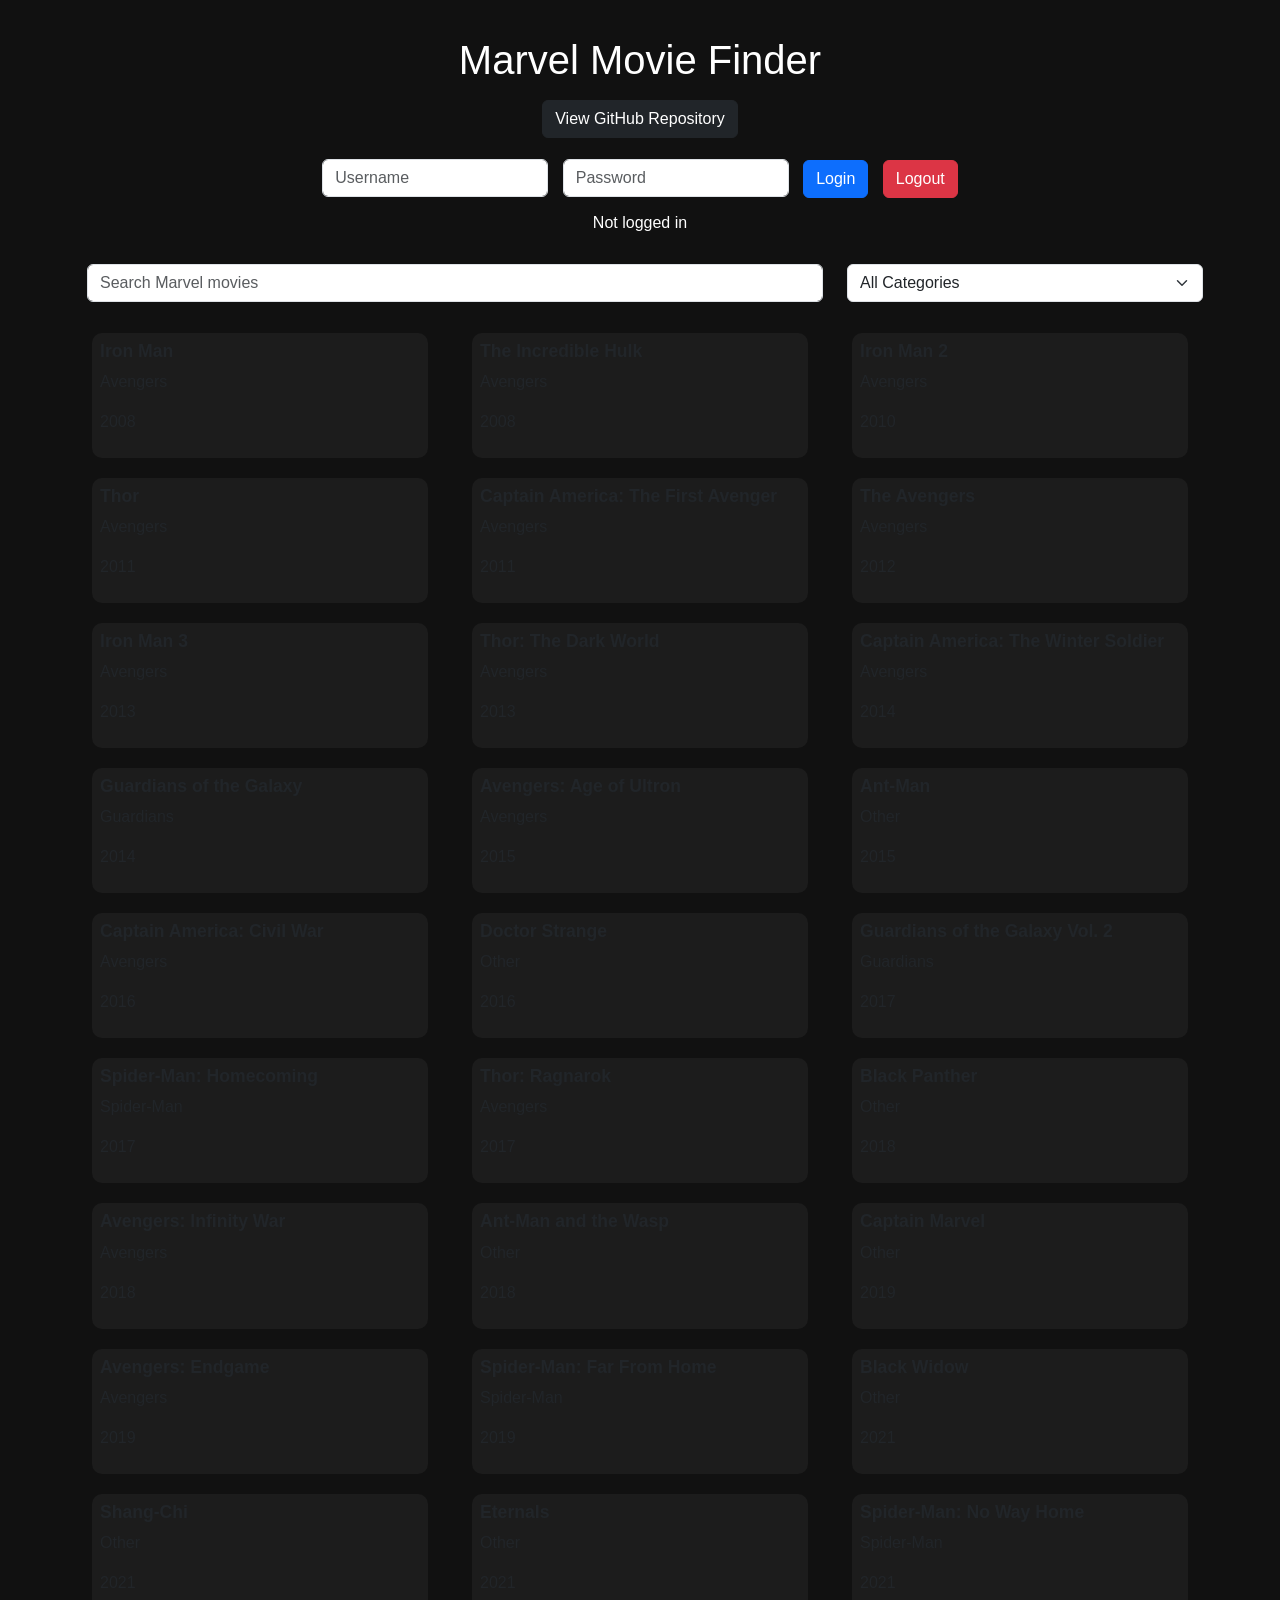
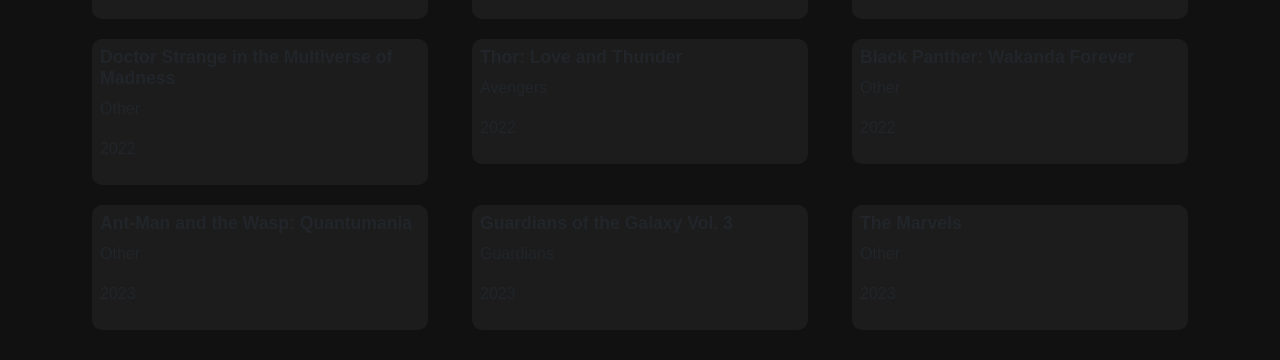
<file: index.html>
<!DOCTYPE html>
<html lang="en">
<head>
  <meta charset="UTF-8">
  <meta name="viewport" content="width=device-width, initial-scale=1.0">

  <title>Marvel Movie Finder</title>

  <!-- Bootstrap -->
  <link href="https://cdn.jsdelivr.net/npm/bootstrap@5.3.0/dist/css/bootstrap.min.css" rel="stylesheet">

  <!-- CSS -->
  <link rel="stylesheet" href="styles/styles.css">
</head>

<body>

<div class="container">

  <!-- TITLE -->
  <h1 class="text-center my-3">Marvel Movie Finder</h1>

  <!-- GITHUB REPO LINK (EXTERNAL LINK REQUIREMENT) -->
  <div class="text-center mb-3">
    <a 
      href="https://github.com/sclary2001/Midterm-Project" 
      target="_blank"
      class="btn btn-dark"
    >
      View GitHub Repository
    </a>
  </div>

  <!-- LOGIN SECTION -->
  <div id="authSection" class="text-center mb-4">

    <input type="text" id="username" placeholder="Username" class="form-control d-inline w-auto">
    <input type="password" id="password" placeholder="Password" class="form-control d-inline w-auto">

    <button class="btn btn-primary" onclick="login()">Login</button>
    <button class="btn btn-danger" onclick="logout()">Logout</button>

    <p id="loginStatus" class="mt-2">Not logged in</p>

  </div>

  <!-- SEARCH + FILTER -->
  <div class="row mb-3">

    <div class="col-md-8">
      <input id="searchInput" class="form-control" placeholder="Search Marvel movies">
    </div>

    <div class="col-md-4">
      <select id="filterSelect" class="form-select">
        <option value="all">All Categories</option>
        <option value="Avengers">Avengers</option>
        <option value="Guardians">Guardians</option>
        <option value="Spider-Man">Spider-Man</option>
        <option value="Other">Other</option>
      </select>
    </div>

  </div>

  <!-- MOVIE DISPLAY AREA -->
  <div id="movieContainer" class="row">
    <!-- Movies load here -->
  </div>

</div>

<!-- JS FILE -->
<script src="scripts/app.js"></script>

</body>
</html>
</file>
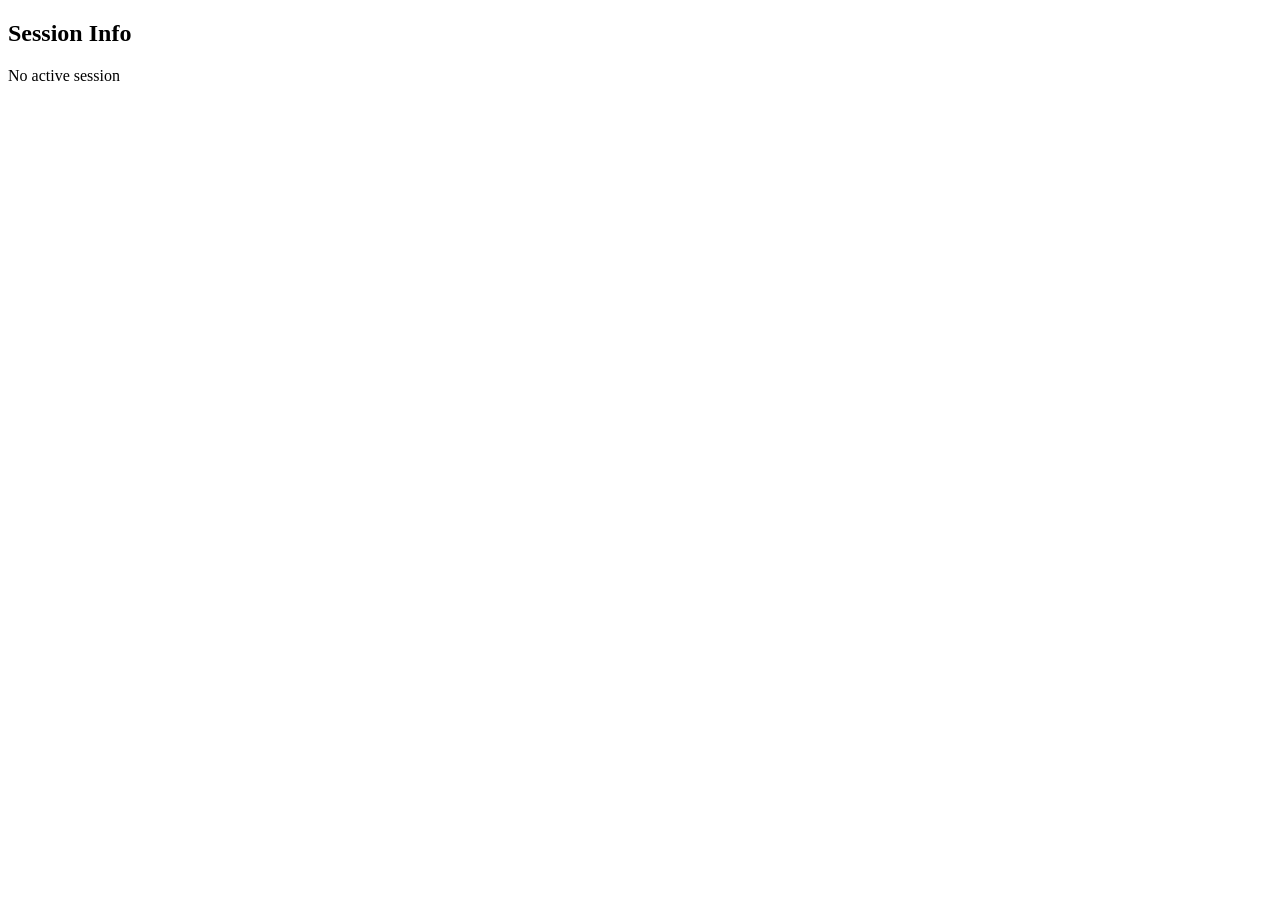
<file: pages/session.html>
<!DOCTYPE html>
<html lang="en">
<head>
<meta charset="UTF-8">
<title>Session Info</title>
</head>
<body>

<h2>Session Info</h2>
<p id="sessionData"></p>

<script>
document.addEventListener("DOMContentLoaded", () => {
  const user = sessionStorage.getItem("user");

  document.getElementById("sessionData").textContent =
    user ? "Logged in as: " + user : "No active session";
});
</script>

</body>
</html>
</file>
<file: styles/styles.css>
body {
  background-color: #111;
  color: #fff;
  font-family: Arial, sans-serif;
  margin: 0;
  padding: 0;
}

/* Layout spacing */
.container {
  padding-top: 20px;
  padding-bottom: 20px;
}

/* Movie cards */
.card {
  margin: 10px;
  background-color: #1c1c1c;
  border: none;
  border-radius: 10px;
  transition: transform 0.2s ease, box-shadow 0.2s ease;
}

/* Hover effect */
.card:hover {
  transform: scale(1.03);
  box-shadow: 0 8px 20px rgba(0, 0, 0, 0.5);
}

/* Titles */
.card-title {
  font-size: 1.1rem;
  font-weight: bold;
}

/* Inputs + filters */
input,
select,
button {
  margin: 5px;
  background-color: #222;
  color: white;
  border: 1px solid #444;
  border-radius: 5px;
  padding: 6px;
}

/* Mobile responsiveness */
@media (max-width: 576px) {
  .card {
    margin: 5px 0;
  }
}
</file>
